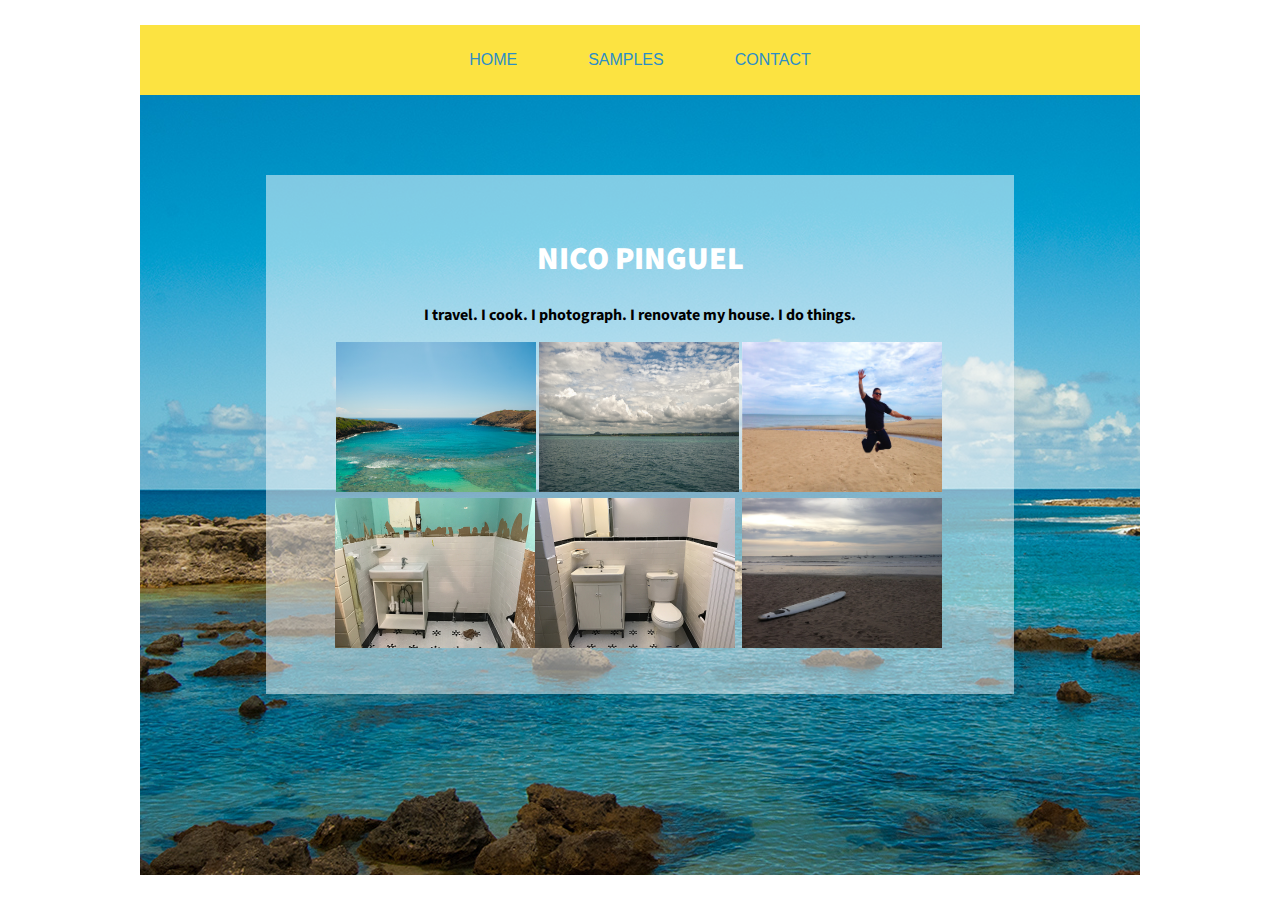
<file: index.html>
<!DOCTYPE html>
<html>
	<head>
		<meta charset="utf-8">
		<meta name="viewport" content="width=device-width, initial-scale=1">
		<title>Hello World</title>
		<link rel="stylesheet" href="stylesheets/main.css">
		<link href="https://fonts.googleapis.com/css?family=Source+Sans+Pro" rel="stylesheet">
		<script src="https://ajax.googleapis.com/ajax/libs/jquery/2.2.0/jquery.js"></script>
		<script src="js/main.js"></script>


		
		
	</head>
	<body>
		<div class="navvy">
			<button id="js-skrrt" class="button button1">
			<a href="index.html">HOME</a></button>
			<button class="button button2">
			<a href="samples/index.html">SAMPLES</a>
			</button>
			<button class="button button3"><a href="contact/index.html">CONTACT</a></button>
		</div>
		
		<div class="content-wrapper">
			<div class="content-inside">
				<h1 class="nico">NICO PINGUEL</h1> 
				<p id="desc">
					I travel. I cook. I photograph. I renovate my house. I do things.
				</p>
				<div>
					<div class="top-a">
						<img class="img-trns" src="images/sky1.jpg" height="150" width="200">
						<img class="img-trns" src="images/sky2.jpg" height="150" width="200" ">
						<img class="img-trns" src="images/sky4.jpg" height="150" width="200">
					</div>
					<div class="bottom-a">
						<img class="img-trns" src="images/renov1.jpg" height="150">
						<img class="img-trns" id="surf" src="images/sky3.jpg" height="150" width="200">
						
					</div>
				</div>
			</div>
			
		</div>	
</div>	
				
		
		
	</body>
</html>
</file>
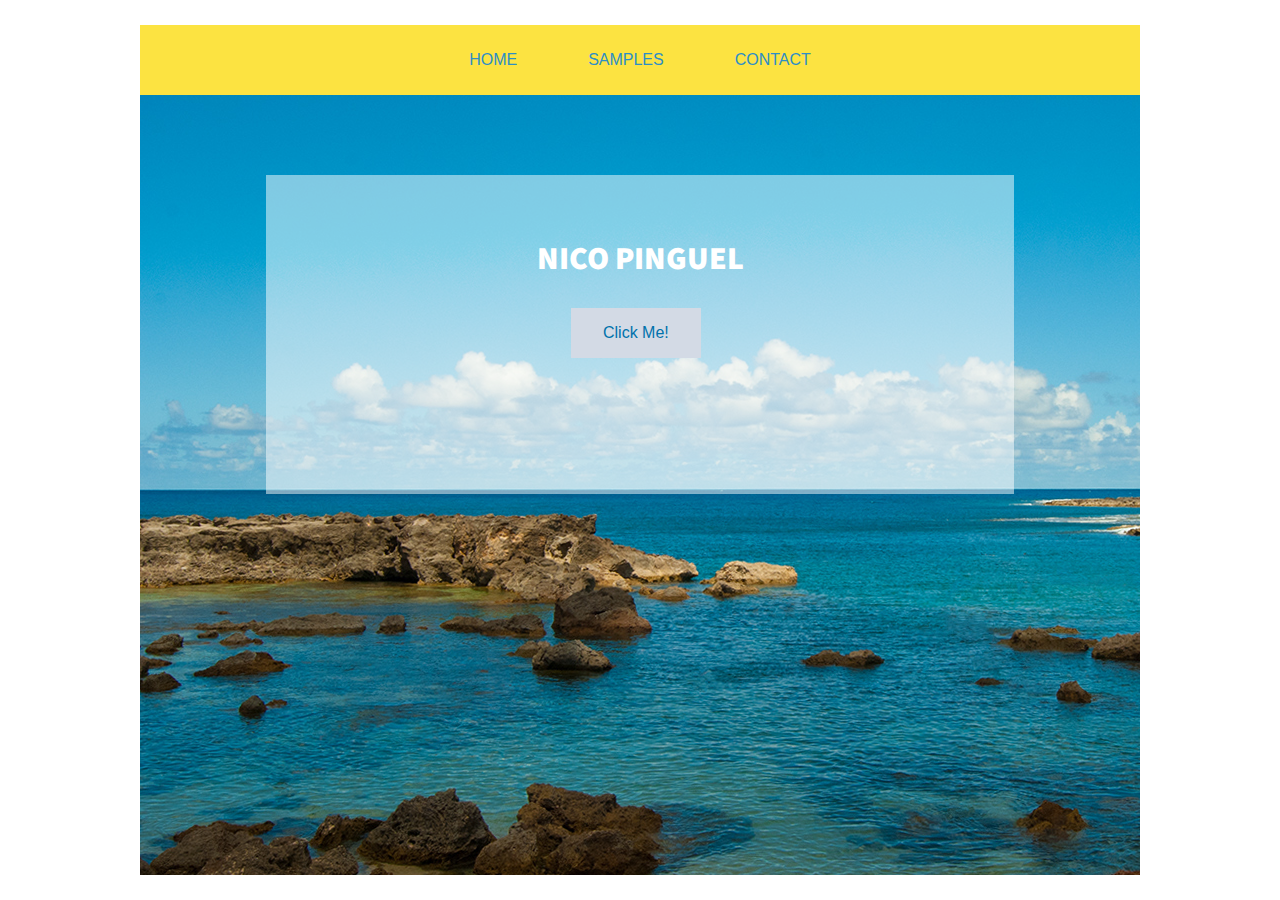
<file: contact/index.html>
<!DOCTYPE html>
<html>
	<head>
		<meta charset="utf-8">
		<meta name="viewport" content="width=device-width, initial-scale=1">
		<title>CONTACT</title>
		<link rel="stylesheet" href="../stylesheets/main.css">
		<link href="https://fonts.googleapis.com/css?family=Source+Sans+Pro" rel="stylesheet">
		<script src="https://ajax.googleapis.com/ajax/libs/jquery/2.2.0/jquery.js"></script>
		<script src="../js/main.js"></script>


		
		
	</head>
	<body>
		<div class="navvy">
			<button class="button button1">
			<a href="../index.html">HOME</a></button>
			<button class="button button2">
			<a href="../samples/index.html">SAMPLES</a>
			</button>
			<button class="button button3"><a href="../contact/index.html">CONTACT</a></button>
		</div>
		
		<div class="content-wrapper">
			<div class="content-inside">
				<h1 class="nico">NICO PINGUEL</h1> 
				<button class="button button4">Click Me!</button>
				<div id="section-one">
				<p>EMAIL: nicopinguel@gmail.com</p>
				<p>PHONE: (484)362-9397</p>
			</div>
			
		</div>
	</body>
</html>
</file>
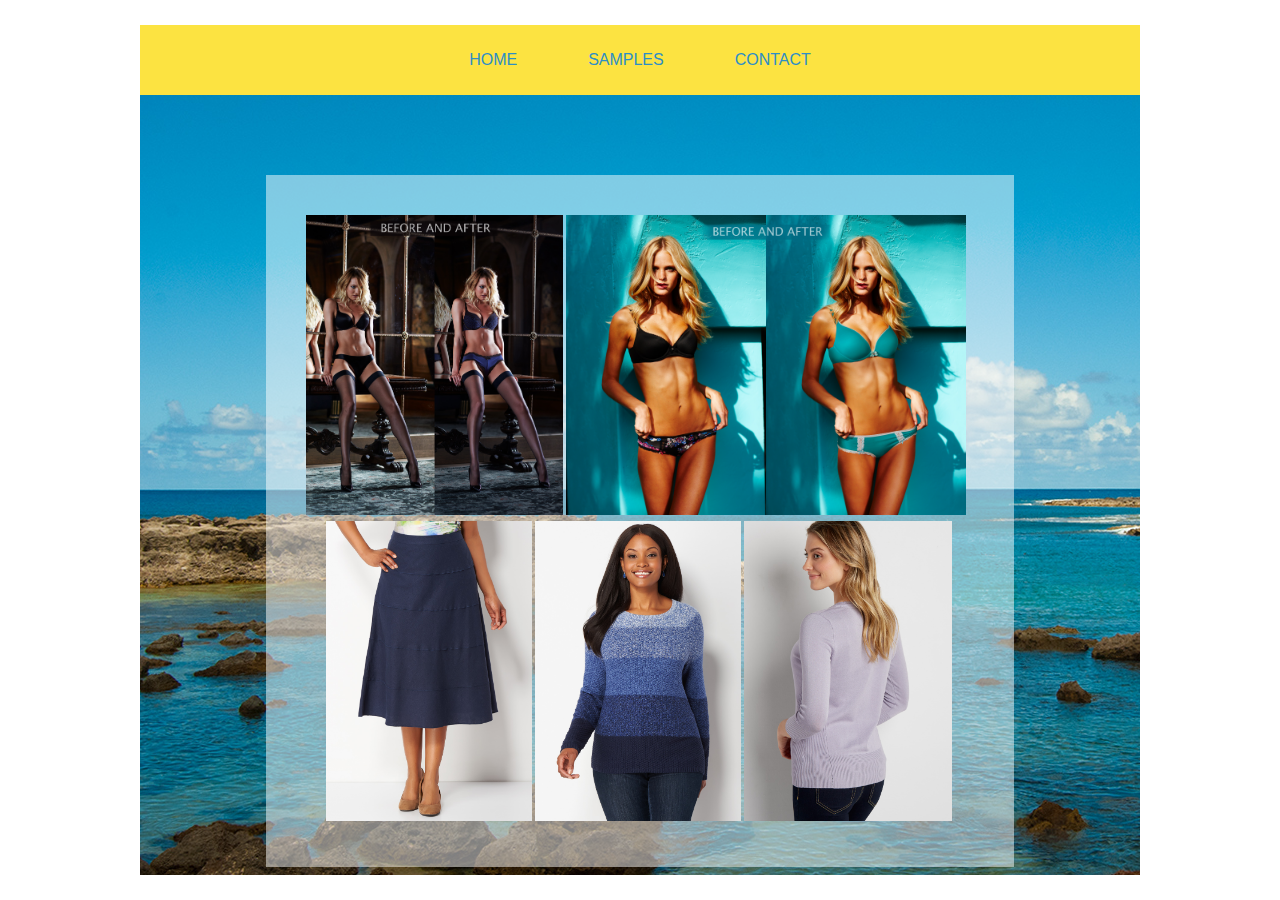
<file: samples/index.html>
<!DOCTYPE html>
<html>
	<head>
		<meta charset="utf-8">
		<meta name="viewport" content="width=device-width, initial-scale=1">
		<title>Samples</title>
		<link rel="stylesheet" href="../stylesheets/main.css">
		<link href="https://fonts.googleapis.com/css?family=Source+Sans+Pro" rel="stylesheet">
		<script src="https://ajax.googleapis.com/ajax/libs/jquery/2.2.0/jquery.js"></script>
		<script src="../js/main.js"></script>

			

	</head>
	<body >
		<div class="navvy">
			<button class="button button1">
			<a href="../index.html">HOME</a></button>
			<button class="button button2">
			<a href="../samples/index.html">SAMPLES</a></button>
			<button class="button button3"><a href="../contact/index.html">CONTACT</a></button>
		</div>
		
		<div class="content-wrapper">
		
			<div class="content-inside">
				<div>
					<img class="img-trns" src="../images/afterbpu.jpg" height="300">
					<img class="img-trns" src="../images/afterfloral.jpg" height="300">
				</div>
				
				<div class="bottom-images">
					<img class="img-trns" src="../images/cbx1.jpg" height="300">
					<img class="img-trns" src="../images/cbx3.jpg" height="300">
					<img class="img-trns" src="../images/mau3.jpg" height="300">
				</div>

			</div>
		</div>
	</body>
</html>
</file>
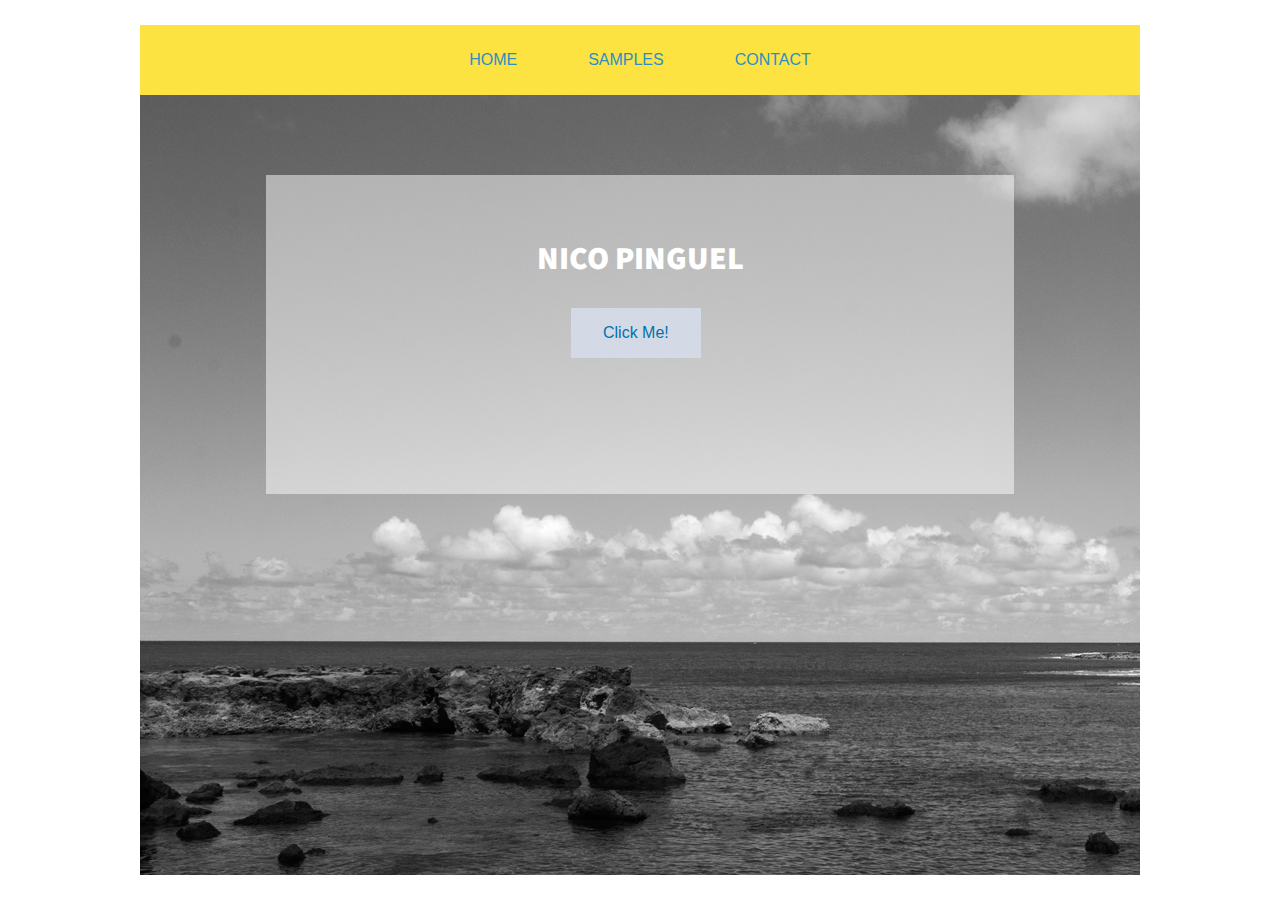
<file: samples/contact/index.html>
<!DOCTYPE html>
<html>
	<head>
		<meta charset="utf-8">
		<meta name="viewport" content="width=device-width, initial-scale=1">
		<title>CONTACT</title>
		<link rel="stylesheet" href="../stylesheets/main.css">
		<link href="https://fonts.googleapis.com/css?family=Source+Sans+Pro" rel="stylesheet">
		<script src="https://ajax.googleapis.com/ajax/libs/jquery/2.2.0/jquery.js"></script>
		<script src="../js/main.js"></script>


		
		
	</head>
	<body>
		<div class="navvy">
			<button class="button button1">
			<a href="../index.html">HOME</a></button>
			<button class="button button2">
			<a href="../samples/index.html">SAMPLES</a>
			</button>
			<button class="button button3"><a href="../contact/index.html">CONTACT</a></button>
		</div>
		
		<div class="content-wrapper">
			<div class="content-inside">
				<h1 class="nico">NICO PINGUEL</h1> 
				<button class="button button4">Click Me!</button>
				<div id="section-one">
				<p>EMAIL: nicopinguel@gmail.com</p>
				<p>PHONE: (484)362-9397</p>
			</div>
			
		</div>
	</body>
</html>
</file>
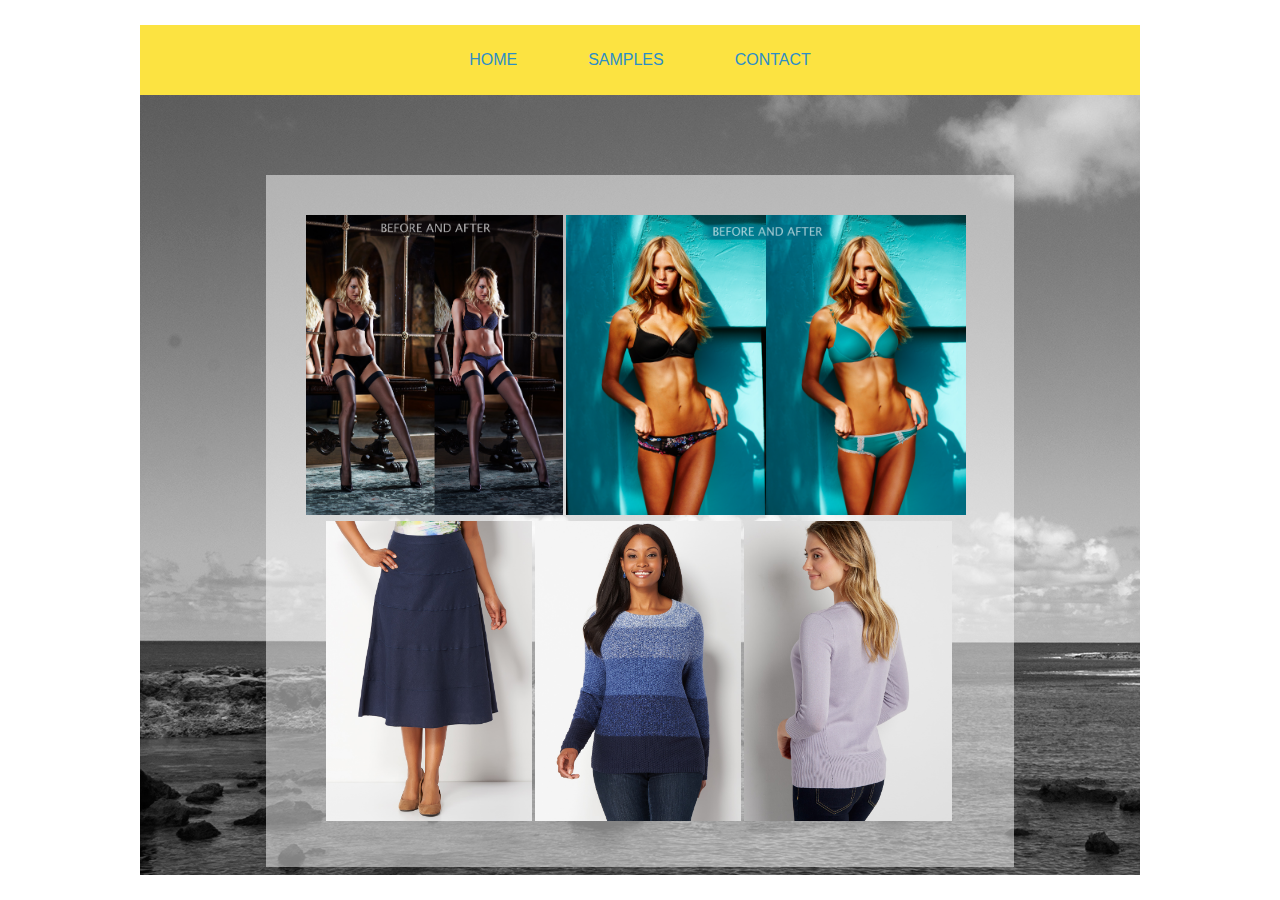
<file: samples/samples/index.html>
<!DOCTYPE html>
<html>
	<head>
		<meta charset="utf-8">
		<meta name="viewport" content="width=device-width, initial-scale=1">
		<title>Samples</title>
		<link rel="stylesheet" href="../stylesheets/main.css">
		<link href="https://fonts.googleapis.com/css?family=Source+Sans+Pro" rel="stylesheet">
		<script src="https://ajax.googleapis.com/ajax/libs/jquery/2.2.0/jquery.js"></script>
		<script src="../js/main.js"></script>

			

	</head>
	<body >
		<div class="navvy">
			<button class="button button1">
			<a href="../index.html">HOME</a></button>
			<button class="button button2">
			<a href="../samples/index.html">SAMPLES</a></button>
			<button class="button button3"><a href="../contact/index.html">CONTACT</a></button>
		</div>
		
		<div class="content-wrapper">
		
			<div class="content-inside">
				<div>
					<img class="img-trns" src="../images/afterbpu.jpg" height="300">
					<img class="img-trns" src="../images/afterfloral.jpg" height="300">
				</div>
				
				<div class="bottom-images">
					<img class="img-trns" src="../images/cbx1.jpg" height="300">
					<img class="img-trns" src="../images/cbx3.jpg" height="300">
					<img class="img-trns" src="../images/mau3.jpg" height="300">
				</div>

			</div>
		</div>
	</body>
</html>
</file>
<file: stylesheets/main.css>
body {
    
    font-family: 'Source Sans Pro', sans-serif;
    /*background-color: black;*/
    font-weight: bold;
}


@media all and (min-width: 768px){
 
    }


.navvy {
    width: 1000px;
    font-family: 'Source Sans Pro', sans-serif;
    height: 70px;

    margin: auto;
    text-align: center;
    margin-top: 25px;
    background-color: #fce341;

   /*left: 30%;*/
}

.content-wrapper {
    width: 1000px;
    height: 700px;
    padding-top: 80px;
    margin: auto;
    background: url('../images/image02.jpg');
    background-repeat: no-repeat;
}

.content-inside {
    margin: 0 auto;
    width: 668px;
    padding: 40px;
    background-color: rgba(255,255,255,.5);
    font-family: 'Source Sans Pro', sans-serif;

}

#section-one {
    opacity: 0;
    /*display: none;*/
    text-align: center;
}

.bottom-images {
    padding-left: 20px;
}

.nico {
    color: white;
    font-weight: bolder;
    text-align: center;

}
.top-a{
    padding-left: 30px;
}

.bottom-a{
    padding-left: 29px;
}
#desc {
    text-align: center;

}

#surf {
    padding-left: 4px;
}
/*.bcontent-inside {
    height: 400px;
    margin: 0 auto;
    width: 900px;
    text-align: center;
    font-family: 'Source Sans Pro', sans-serif;
}*/



 /*.samps {
    width: 950px;
    font-family: 'Source Sans Pro', sans-serif;
    height: 700px;
    margin: auto;
    margin-top: 25px;
    background-color: #e1dee2;
    padding-left: 50px;
    padding-top: 25px;
}*/
.navvy .button {
    /*padding-top: 25px;*/
    margin-top: 10px;
}   

.button {
    background-color: #4CAF50; /* Green */
    border: none;
    color: white;
    padding: 16px 32px;
    text-align: center;
    display: inline-block;
    font-size: 16px;
    margin: 4px 2px;
    -webkit-transition-duration: 0.4s; /* Safari */
    transition-duration: 0.4s;
    cursor: pointer;
    margin-top: 150px
    font-weight: bolder;

}

.button a {
    color: #2d8ec6;
    text-decoration: none;

}

.button a:hover {
    color: white;
}

.button {
    background-color: #fce341;
    color: #0072ac; 
}

.button4 {
    background-color: #d3dae5;
    margin-left: 265px;
     margin: none;
}

.button1:hover {
    background-color: #f49033;
    color: white;
}


.button2:hover {
    background-color: #4CAF50;
    color: white;
}

.button3:hover {
    background-color: #ff8684
;
    color: white;
}

.button4:hover {
    background-color: #7e9ccc;
    color: white;
}

.img-trns {
    transition: all .5s;
} 

.img-trns:hover {
    transform: scale(2);
}
</file>
<file: samples/stylesheets/main.css>
body {
    
    font-family: 'Source Sans Pro', sans-serif;
    /*background-color: black;*/
    font-weight: bold;
}

body {
    
    font-family: 'Source Sans Pro', sans-serif;
    /*background-color: black;*/
    font-weight: bold;
}


@media all and (min-width: 768px){
 
    }


.navvy {
    width: 1000px;
    font-family: 'Source Sans Pro', sans-serif;
    height: 70px;

    margin: auto;
    text-align: center;
    margin-top: 25px;
    background-color: #fce341;

   /*left: 30%;*/
}

.content-wrapper {
    width: 1000px;
    height: 700px;
    padding-top: 80px;
    margin: auto;
    background: url('../images/image02.jpg');
    background-repeat: no-repeat;
}

.content-inside {
    margin: 0 auto;
    width: 668px;
    padding: 40px;
    background-color: rgba(255,255,255,.5);
    font-family: 'Source Sans Pro', sans-serif;

}

#section-one {
    opacity: 0;
    /*display: none;*/
    text-align: center;
}

.bottom-images {
    padding-left: 20px;
}

.nico {
    color: white;
    font-weight: bolder;
    text-align: center;

}
.top-a{
    padding-left: 30px;
}

.bottom-a{
    padding-left: 29px;
}
#desc {
    text-align: center;

}

#surf {
    padding-left: 4px;
}
/*.bcontent-inside {
    height: 400px;
    margin: 0 auto;
    width: 900px;
    text-align: center;
    font-family: 'Source Sans Pro', sans-serif;
}*/



 /*.samps {
    width: 950px;
    font-family: 'Source Sans Pro', sans-serif;
    height: 700px;
    margin: auto;
    margin-top: 25px;
    background-color: #e1dee2;
    padding-left: 50px;
    padding-top: 25px;
}*/
.navvy .button {
    /*padding-top: 25px;*/
    margin-top: 10px;
}   

.button {
    background-color: #4CAF50; /* Green */
    border: none;
    color: white;
    padding: 16px 32px;
    text-align: center;
    display: inline-block;
    font-size: 16px;
    margin: 4px 2px;
    -webkit-transition-duration: 0.4s; /* Safari */
    transition-duration: 0.4s;
    cursor: pointer;
    margin-top: 150px
    font-weight: bolder;

}

.button a {
    color: #2d8ec6;
    text-decoration: none;

}

.button a:hover {
    color: white;
}

.button {
    background-color: #fce341;
    color: #0072ac; 
}

.button4 {
    background-color: #d3dae5;
    margin-left: 265px;
     margin: none;
}

.button1:hover {
    background-color: #f49033;
    color: white;
}


.button2:hover {
    background-color: #4CAF50;
    color: white;
}

.button3:hover {
    background-color: #ff8684
;
    color: white;
}

.button4:hover {
    background-color: #7e9ccc;
    color: white;
}

.img-trns {
    transition: all .5s;
} 

.img-trns:hover {
    transform: scale(2);
}
</file>
